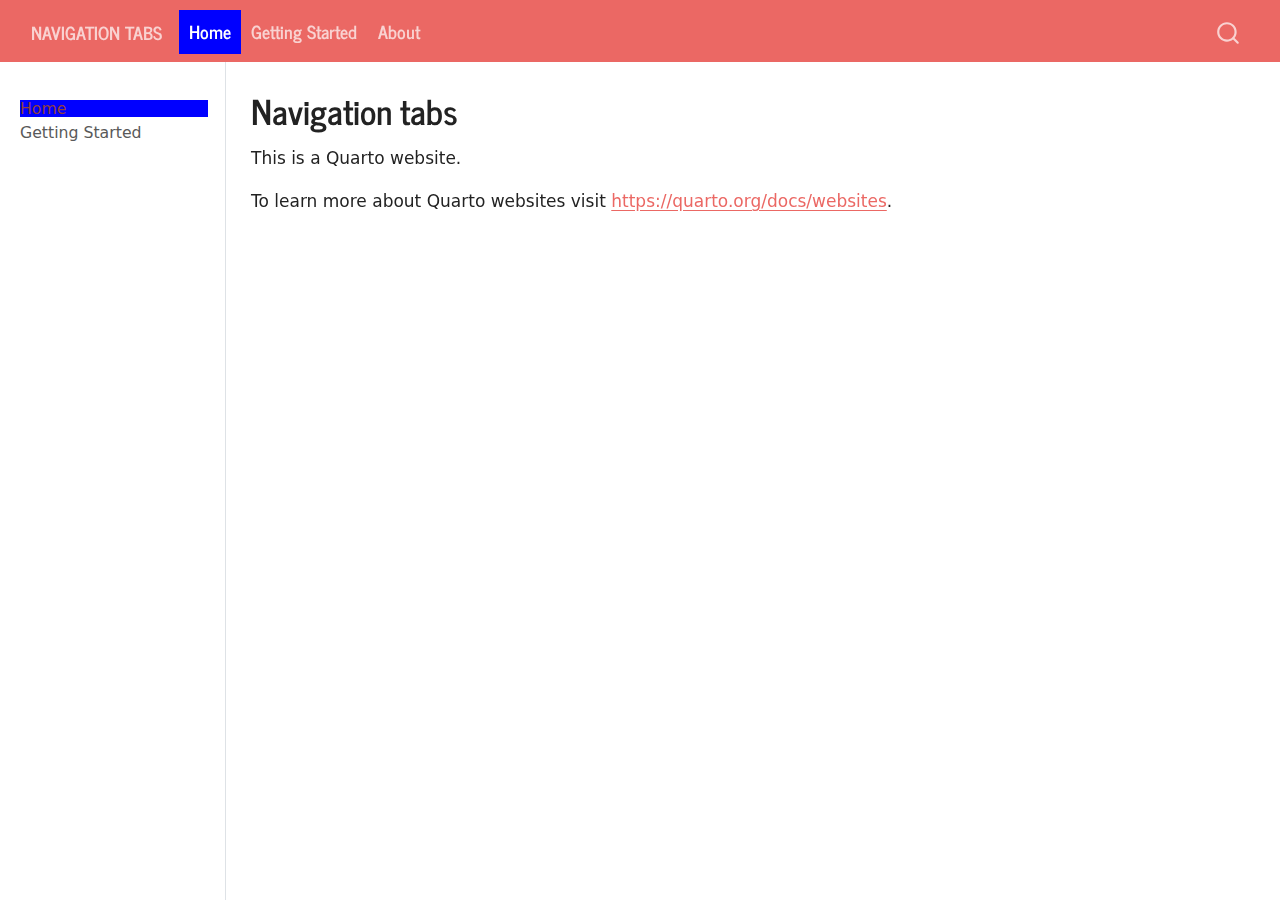
<file: index.html>
<!DOCTYPE html>
<html xmlns="http://www.w3.org/1999/xhtml" lang="en" xml:lang="en"><head>

<meta charset="utf-8">
<meta name="generator" content="quarto-1.5.55">

<meta name="viewport" content="width=device-width, initial-scale=1.0, user-scalable=yes">


<title>Navigation tabs</title>
<style>
code{white-space: pre-wrap;}
span.smallcaps{font-variant: small-caps;}
div.columns{display: flex; gap: min(4vw, 1.5em);}
div.column{flex: auto; overflow-x: auto;}
div.hanging-indent{margin-left: 1.5em; text-indent: -1.5em;}
ul.task-list{list-style: none;}
ul.task-list li input[type="checkbox"] {
  width: 0.8em;
  margin: 0 0.8em 0.2em -1em; /* quarto-specific, see https://github.com/quarto-dev/quarto-cli/issues/4556 */ 
  vertical-align: middle;
}
</style>


<script src="site_libs/quarto-nav/quarto-nav.js"></script>
<script src="site_libs/quarto-nav/headroom.min.js"></script>
<script src="site_libs/clipboard/clipboard.min.js"></script>
<script src="site_libs/quarto-search/autocomplete.umd.js"></script>
<script src="site_libs/quarto-search/fuse.min.js"></script>
<script src="site_libs/quarto-search/quarto-search.js"></script>
<meta name="quarto:offset" content="./">
<script src="site_libs/quarto-html/quarto.js"></script>
<script src="site_libs/quarto-html/popper.min.js"></script>
<script src="site_libs/quarto-html/tippy.umd.min.js"></script>
<script src="site_libs/quarto-html/anchor.min.js"></script>
<link href="site_libs/quarto-html/tippy.css" rel="stylesheet">
<link href="site_libs/quarto-html/quarto-syntax-highlighting.css" rel="stylesheet" id="quarto-text-highlighting-styles">
<script src="site_libs/bootstrap/bootstrap.min.js"></script>
<link href="site_libs/bootstrap/bootstrap-icons.css" rel="stylesheet">
<link href="site_libs/bootstrap/bootstrap.min.css" rel="stylesheet" id="quarto-bootstrap" data-mode="light">
<script id="quarto-search-options" type="application/json">{
  "location": "navbar",
  "copy-button": false,
  "collapse-after": 3,
  "panel-placement": "end",
  "type": "overlay",
  "limit": 50,
  "keyboard-shortcut": [
    "f",
    "/",
    "s"
  ],
  "show-item-context": false,
  "language": {
    "search-no-results-text": "No results",
    "search-matching-documents-text": "matching documents",
    "search-copy-link-title": "Copy link to search",
    "search-hide-matches-text": "Hide additional matches",
    "search-more-match-text": "more match in this document",
    "search-more-matches-text": "more matches in this document",
    "search-clear-button-title": "Clear",
    "search-text-placeholder": "",
    "search-detached-cancel-button-title": "Cancel",
    "search-submit-button-title": "Submit",
    "search-label": "Search"
  }
}</script>


<link rel="stylesheet" href="styles.css">
</head>

<body class="nav-sidebar docked nav-fixed">

<div id="quarto-search-results"></div>
  <header id="quarto-header" class="headroom fixed-top">
    <nav class="navbar navbar-expand-lg " data-bs-theme="dark">
      <div class="navbar-container container-fluid">
      <div class="navbar-brand-container mx-auto">
    <a class="navbar-brand" href="./index.html">
    <span class="navbar-title">Navigation tabs</span>
    </a>
  </div>
            <div id="quarto-search" class="" title="Search"></div>
          <button class="navbar-toggler" type="button" data-bs-toggle="collapse" data-bs-target="#navbarCollapse" aria-controls="navbarCollapse" role="menu" aria-expanded="false" aria-label="Toggle navigation" onclick="if (window.quartoToggleHeadroom) { window.quartoToggleHeadroom(); }">
  <span class="navbar-toggler-icon"></span>
</button>
          <div class="collapse navbar-collapse" id="navbarCollapse">
            <ul class="navbar-nav navbar-nav-scroll me-auto">
  <li class="nav-item">
    <a class="nav-link active" href="./index.html" aria-current="page"> 
<span class="menu-text">Home</span></a>
  </li>  
  <li class="nav-item">
    <a class="nav-link" href="./getting_started.html"> 
<span class="menu-text">Getting Started</span></a>
  </li>  
  <li class="nav-item">
    <a class="nav-link" href="./about.html"> 
<span class="menu-text">About</span></a>
  </li>  
</ul>
          </div> <!-- /navcollapse -->
            <div class="quarto-navbar-tools">
</div>
      </div> <!-- /container-fluid -->
    </nav>
  <nav class="quarto-secondary-nav">
    <div class="container-fluid d-flex">
      <button type="button" class="quarto-btn-toggle btn" data-bs-toggle="collapse" role="button" data-bs-target=".quarto-sidebar-collapse-item" aria-controls="quarto-sidebar" aria-expanded="false" aria-label="Toggle sidebar navigation" onclick="if (window.quartoToggleHeadroom) { window.quartoToggleHeadroom(); }">
        <i class="bi bi-layout-text-sidebar-reverse"></i>
      </button>
        <nav class="quarto-page-breadcrumbs" aria-label="breadcrumb"><ol class="breadcrumb"><li class="breadcrumb-item"><a href="./index.html">Home</a></li></ol></nav>
        <a class="flex-grow-1" role="navigation" data-bs-toggle="collapse" data-bs-target=".quarto-sidebar-collapse-item" aria-controls="quarto-sidebar" aria-expanded="false" aria-label="Toggle sidebar navigation" onclick="if (window.quartoToggleHeadroom) { window.quartoToggleHeadroom(); }">      
        </a>
    </div>
  </nav>
</header>
<!-- content -->
<div id="quarto-content" class="quarto-container page-columns page-rows-contents page-layout-article page-navbar">
<!-- sidebar -->
  <nav id="quarto-sidebar" class="sidebar collapse collapse-horizontal quarto-sidebar-collapse-item sidebar-navigation docked overflow-auto">
    <div class="sidebar-menu-container"> 
    <ul class="list-unstyled mt-1">
        <li class="sidebar-item">
  <div class="sidebar-item-container"> 
  <a href="./index.html" class="sidebar-item-text sidebar-link active">
 <span class="menu-text">Home</span></a>
  </div>
</li>
        <li class="sidebar-item">
  <div class="sidebar-item-container"> 
  <a href="./getting_started.html" class="sidebar-item-text sidebar-link">
 <span class="menu-text">Getting Started</span></a>
  </div>
</li>
    </ul>
    </div>
</nav>
<div id="quarto-sidebar-glass" class="quarto-sidebar-collapse-item" data-bs-toggle="collapse" data-bs-target=".quarto-sidebar-collapse-item"></div>
<!-- margin-sidebar -->
    <div id="quarto-margin-sidebar" class="sidebar margin-sidebar zindex-bottom">
        
    </div>
<!-- main -->
<main class="content" id="quarto-document-content">

<header id="title-block-header" class="quarto-title-block default">
<div class="quarto-title">
<h1 class="title">Navigation tabs</h1>
</div>



<div class="quarto-title-meta">

    
  
    
  </div>
  


</header>


<p>This is a Quarto website.</p>
<p>To learn more about Quarto websites visit <a href="https://quarto.org/docs/websites" class="uri">https://quarto.org/docs/websites</a>.</p>



</main> <!-- /main -->
<script id="quarto-html-after-body" type="application/javascript">
window.document.addEventListener("DOMContentLoaded", function (event) {
  const toggleBodyColorMode = (bsSheetEl) => {
    const mode = bsSheetEl.getAttribute("data-mode");
    const bodyEl = window.document.querySelector("body");
    if (mode === "dark") {
      bodyEl.classList.add("quarto-dark");
      bodyEl.classList.remove("quarto-light");
    } else {
      bodyEl.classList.add("quarto-light");
      bodyEl.classList.remove("quarto-dark");
    }
  }
  const toggleBodyColorPrimary = () => {
    const bsSheetEl = window.document.querySelector("link#quarto-bootstrap");
    if (bsSheetEl) {
      toggleBodyColorMode(bsSheetEl);
    }
  }
  toggleBodyColorPrimary();  
  const icon = "";
  const anchorJS = new window.AnchorJS();
  anchorJS.options = {
    placement: 'right',
    icon: icon
  };
  anchorJS.add('.anchored');
  const isCodeAnnotation = (el) => {
    for (const clz of el.classList) {
      if (clz.startsWith('code-annotation-')) {                     
        return true;
      }
    }
    return false;
  }
  const onCopySuccess = function(e) {
    // button target
    const button = e.trigger;
    // don't keep focus
    button.blur();
    // flash "checked"
    button.classList.add('code-copy-button-checked');
    var currentTitle = button.getAttribute("title");
    button.setAttribute("title", "Copied!");
    let tooltip;
    if (window.bootstrap) {
      button.setAttribute("data-bs-toggle", "tooltip");
      button.setAttribute("data-bs-placement", "left");
      button.setAttribute("data-bs-title", "Copied!");
      tooltip = new bootstrap.Tooltip(button, 
        { trigger: "manual", 
          customClass: "code-copy-button-tooltip",
          offset: [0, -8]});
      tooltip.show();    
    }
    setTimeout(function() {
      if (tooltip) {
        tooltip.hide();
        button.removeAttribute("data-bs-title");
        button.removeAttribute("data-bs-toggle");
        button.removeAttribute("data-bs-placement");
      }
      button.setAttribute("title", currentTitle);
      button.classList.remove('code-copy-button-checked');
    }, 1000);
    // clear code selection
    e.clearSelection();
  }
  const getTextToCopy = function(trigger) {
      const codeEl = trigger.previousElementSibling.cloneNode(true);
      for (const childEl of codeEl.children) {
        if (isCodeAnnotation(childEl)) {
          childEl.remove();
        }
      }
      return codeEl.innerText;
  }
  const clipboard = new window.ClipboardJS('.code-copy-button:not([data-in-quarto-modal])', {
    text: getTextToCopy
  });
  clipboard.on('success', onCopySuccess);
  if (window.document.getElementById('quarto-embedded-source-code-modal')) {
    // For code content inside modals, clipBoardJS needs to be initialized with a container option
    // TODO: Check when it could be a function (https://github.com/zenorocha/clipboard.js/issues/860)
    const clipboardModal = new window.ClipboardJS('.code-copy-button[data-in-quarto-modal]', {
      text: getTextToCopy,
      container: window.document.getElementById('quarto-embedded-source-code-modal')
    });
    clipboardModal.on('success', onCopySuccess);
  }
    var localhostRegex = new RegExp(/^(?:http|https):\/\/localhost\:?[0-9]*\//);
    var mailtoRegex = new RegExp(/^mailto:/);
      var filterRegex = new RegExp('/' + window.location.host + '/');
    var isInternal = (href) => {
        return filterRegex.test(href) || localhostRegex.test(href) || mailtoRegex.test(href);
    }
    // Inspect non-navigation links and adorn them if external
 	var links = window.document.querySelectorAll('a[href]:not(.nav-link):not(.navbar-brand):not(.toc-action):not(.sidebar-link):not(.sidebar-item-toggle):not(.pagination-link):not(.no-external):not([aria-hidden]):not(.dropdown-item):not(.quarto-navigation-tool):not(.about-link)');
    for (var i=0; i<links.length; i++) {
      const link = links[i];
      if (!isInternal(link.href)) {
        // undo the damage that might have been done by quarto-nav.js in the case of
        // links that we want to consider external
        if (link.dataset.originalHref !== undefined) {
          link.href = link.dataset.originalHref;
        }
      }
    }
  function tippyHover(el, contentFn, onTriggerFn, onUntriggerFn) {
    const config = {
      allowHTML: true,
      maxWidth: 500,
      delay: 100,
      arrow: false,
      appendTo: function(el) {
          return el.parentElement;
      },
      interactive: true,
      interactiveBorder: 10,
      theme: 'quarto',
      placement: 'bottom-start',
    };
    if (contentFn) {
      config.content = contentFn;
    }
    if (onTriggerFn) {
      config.onTrigger = onTriggerFn;
    }
    if (onUntriggerFn) {
      config.onUntrigger = onUntriggerFn;
    }
    window.tippy(el, config); 
  }
  const noterefs = window.document.querySelectorAll('a[role="doc-noteref"]');
  for (var i=0; i<noterefs.length; i++) {
    const ref = noterefs[i];
    tippyHover(ref, function() {
      // use id or data attribute instead here
      let href = ref.getAttribute('data-footnote-href') || ref.getAttribute('href');
      try { href = new URL(href).hash; } catch {}
      const id = href.replace(/^#\/?/, "");
      const note = window.document.getElementById(id);
      if (note) {
        return note.innerHTML;
      } else {
        return "";
      }
    });
  }
  const xrefs = window.document.querySelectorAll('a.quarto-xref');
  const processXRef = (id, note) => {
    // Strip column container classes
    const stripColumnClz = (el) => {
      el.classList.remove("page-full", "page-columns");
      if (el.children) {
        for (const child of el.children) {
          stripColumnClz(child);
        }
      }
    }
    stripColumnClz(note)
    if (id === null || id.startsWith('sec-')) {
      // Special case sections, only their first couple elements
      const container = document.createElement("div");
      if (note.children && note.children.length > 2) {
        container.appendChild(note.children[0].cloneNode(true));
        for (let i = 1; i < note.children.length; i++) {
          const child = note.children[i];
          if (child.tagName === "P" && child.innerText === "") {
            continue;
          } else {
            container.appendChild(child.cloneNode(true));
            break;
          }
        }
        if (window.Quarto?.typesetMath) {
          window.Quarto.typesetMath(container);
        }
        return container.innerHTML
      } else {
        if (window.Quarto?.typesetMath) {
          window.Quarto.typesetMath(note);
        }
        return note.innerHTML;
      }
    } else {
      // Remove any anchor links if they are present
      const anchorLink = note.querySelector('a.anchorjs-link');
      if (anchorLink) {
        anchorLink.remove();
      }
      if (window.Quarto?.typesetMath) {
        window.Quarto.typesetMath(note);
      }
      // TODO in 1.5, we should make sure this works without a callout special case
      if (note.classList.contains("callout")) {
        return note.outerHTML;
      } else {
        return note.innerHTML;
      }
    }
  }
  for (var i=0; i<xrefs.length; i++) {
    const xref = xrefs[i];
    tippyHover(xref, undefined, function(instance) {
      instance.disable();
      let url = xref.getAttribute('href');
      let hash = undefined; 
      if (url.startsWith('#')) {
        hash = url;
      } else {
        try { hash = new URL(url).hash; } catch {}
      }
      if (hash) {
        const id = hash.replace(/^#\/?/, "");
        const note = window.document.getElementById(id);
        if (note !== null) {
          try {
            const html = processXRef(id, note.cloneNode(true));
            instance.setContent(html);
          } finally {
            instance.enable();
            instance.show();
          }
        } else {
          // See if we can fetch this
          fetch(url.split('#')[0])
          .then(res => res.text())
          .then(html => {
            const parser = new DOMParser();
            const htmlDoc = parser.parseFromString(html, "text/html");
            const note = htmlDoc.getElementById(id);
            if (note !== null) {
              const html = processXRef(id, note);
              instance.setContent(html);
            } 
          }).finally(() => {
            instance.enable();
            instance.show();
          });
        }
      } else {
        // See if we can fetch a full url (with no hash to target)
        // This is a special case and we should probably do some content thinning / targeting
        fetch(url)
        .then(res => res.text())
        .then(html => {
          const parser = new DOMParser();
          const htmlDoc = parser.parseFromString(html, "text/html");
          const note = htmlDoc.querySelector('main.content');
          if (note !== null) {
            // This should only happen for chapter cross references
            // (since there is no id in the URL)
            // remove the first header
            if (note.children.length > 0 && note.children[0].tagName === "HEADER") {
              note.children[0].remove();
            }
            const html = processXRef(null, note);
            instance.setContent(html);
          } 
        }).finally(() => {
          instance.enable();
          instance.show();
        });
      }
    }, function(instance) {
    });
  }
      let selectedAnnoteEl;
      const selectorForAnnotation = ( cell, annotation) => {
        let cellAttr = 'data-code-cell="' + cell + '"';
        let lineAttr = 'data-code-annotation="' +  annotation + '"';
        const selector = 'span[' + cellAttr + '][' + lineAttr + ']';
        return selector;
      }
      const selectCodeLines = (annoteEl) => {
        const doc = window.document;
        const targetCell = annoteEl.getAttribute("data-target-cell");
        const targetAnnotation = annoteEl.getAttribute("data-target-annotation");
        const annoteSpan = window.document.querySelector(selectorForAnnotation(targetCell, targetAnnotation));
        const lines = annoteSpan.getAttribute("data-code-lines").split(",");
        const lineIds = lines.map((line) => {
          return targetCell + "-" + line;
        })
        let top = null;
        let height = null;
        let parent = null;
        if (lineIds.length > 0) {
            //compute the position of the single el (top and bottom and make a div)
            const el = window.document.getElementById(lineIds[0]);
            top = el.offsetTop;
            height = el.offsetHeight;
            parent = el.parentElement.parentElement;
          if (lineIds.length > 1) {
            const lastEl = window.document.getElementById(lineIds[lineIds.length - 1]);
            const bottom = lastEl.offsetTop + lastEl.offsetHeight;
            height = bottom - top;
          }
          if (top !== null && height !== null && parent !== null) {
            // cook up a div (if necessary) and position it 
            let div = window.document.getElementById("code-annotation-line-highlight");
            if (div === null) {
              div = window.document.createElement("div");
              div.setAttribute("id", "code-annotation-line-highlight");
              div.style.position = 'absolute';
              parent.appendChild(div);
            }
            div.style.top = top - 2 + "px";
            div.style.height = height + 4 + "px";
            div.style.left = 0;
            let gutterDiv = window.document.getElementById("code-annotation-line-highlight-gutter");
            if (gutterDiv === null) {
              gutterDiv = window.document.createElement("div");
              gutterDiv.setAttribute("id", "code-annotation-line-highlight-gutter");
              gutterDiv.style.position = 'absolute';
              const codeCell = window.document.getElementById(targetCell);
              const gutter = codeCell.querySelector('.code-annotation-gutter');
              gutter.appendChild(gutterDiv);
            }
            gutterDiv.style.top = top - 2 + "px";
            gutterDiv.style.height = height + 4 + "px";
          }
          selectedAnnoteEl = annoteEl;
        }
      };
      const unselectCodeLines = () => {
        const elementsIds = ["code-annotation-line-highlight", "code-annotation-line-highlight-gutter"];
        elementsIds.forEach((elId) => {
          const div = window.document.getElementById(elId);
          if (div) {
            div.remove();
          }
        });
        selectedAnnoteEl = undefined;
      };
        // Handle positioning of the toggle
    window.addEventListener(
      "resize",
      throttle(() => {
        elRect = undefined;
        if (selectedAnnoteEl) {
          selectCodeLines(selectedAnnoteEl);
        }
      }, 10)
    );
    function throttle(fn, ms) {
    let throttle = false;
    let timer;
      return (...args) => {
        if(!throttle) { // first call gets through
            fn.apply(this, args);
            throttle = true;
        } else { // all the others get throttled
            if(timer) clearTimeout(timer); // cancel #2
            timer = setTimeout(() => {
              fn.apply(this, args);
              timer = throttle = false;
            }, ms);
        }
      };
    }
      // Attach click handler to the DT
      const annoteDls = window.document.querySelectorAll('dt[data-target-cell]');
      for (const annoteDlNode of annoteDls) {
        annoteDlNode.addEventListener('click', (event) => {
          const clickedEl = event.target;
          if (clickedEl !== selectedAnnoteEl) {
            unselectCodeLines();
            const activeEl = window.document.querySelector('dt[data-target-cell].code-annotation-active');
            if (activeEl) {
              activeEl.classList.remove('code-annotation-active');
            }
            selectCodeLines(clickedEl);
            clickedEl.classList.add('code-annotation-active');
          } else {
            // Unselect the line
            unselectCodeLines();
            clickedEl.classList.remove('code-annotation-active');
          }
        });
      }
  const findCites = (el) => {
    const parentEl = el.parentElement;
    if (parentEl) {
      const cites = parentEl.dataset.cites;
      if (cites) {
        return {
          el,
          cites: cites.split(' ')
        };
      } else {
        return findCites(el.parentElement)
      }
    } else {
      return undefined;
    }
  };
  var bibliorefs = window.document.querySelectorAll('a[role="doc-biblioref"]');
  for (var i=0; i<bibliorefs.length; i++) {
    const ref = bibliorefs[i];
    const citeInfo = findCites(ref);
    if (citeInfo) {
      tippyHover(citeInfo.el, function() {
        var popup = window.document.createElement('div');
        citeInfo.cites.forEach(function(cite) {
          var citeDiv = window.document.createElement('div');
          citeDiv.classList.add('hanging-indent');
          citeDiv.classList.add('csl-entry');
          var biblioDiv = window.document.getElementById('ref-' + cite);
          if (biblioDiv) {
            citeDiv.innerHTML = biblioDiv.innerHTML;
          }
          popup.appendChild(citeDiv);
        });
        return popup.innerHTML;
      });
    }
  }
});
</script>
</div> <!-- /content -->




</body></html>
</file>
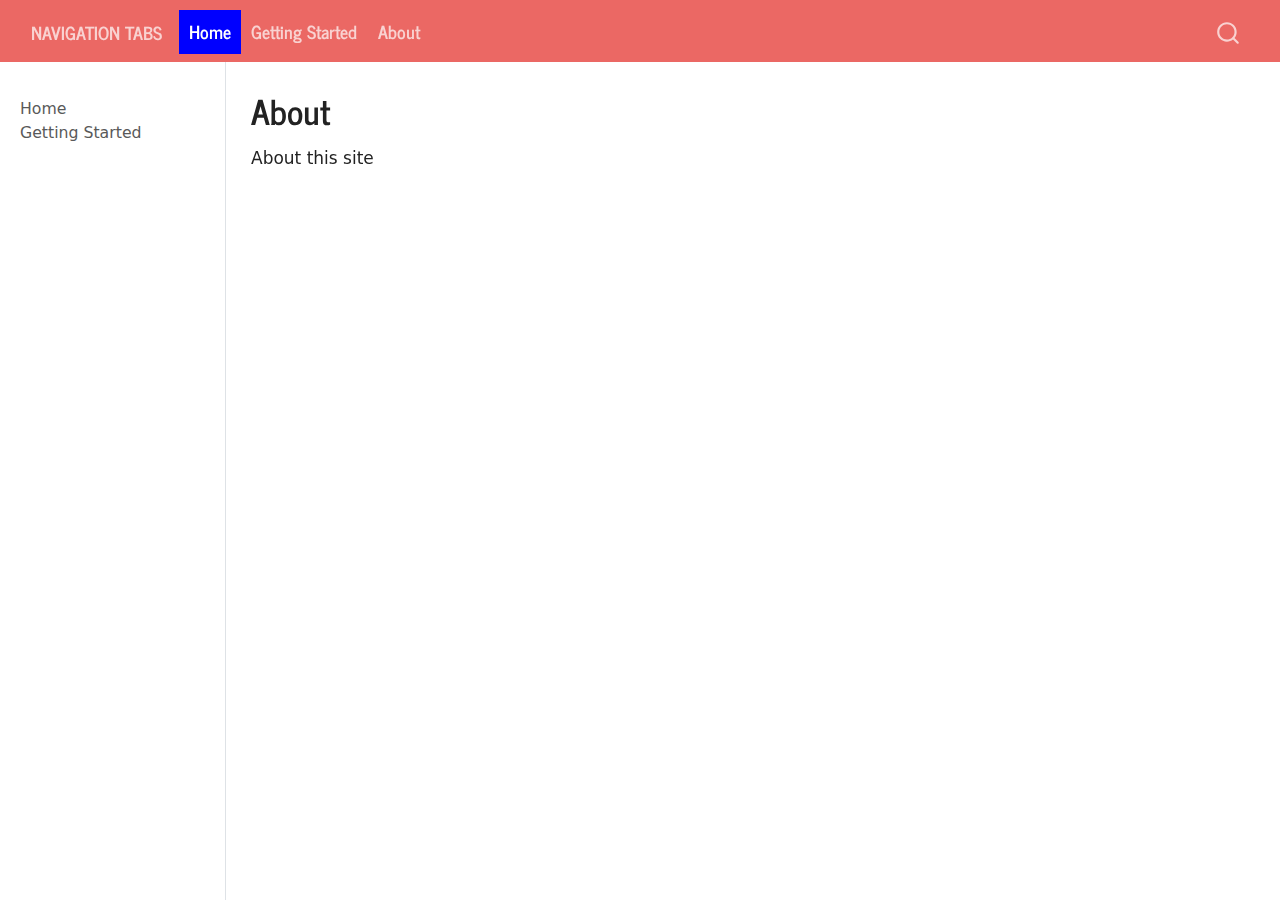
<file: about.html>
<!DOCTYPE html>
<html xmlns="http://www.w3.org/1999/xhtml" lang="en" xml:lang="en"><head>

<meta charset="utf-8">
<meta name="generator" content="quarto-1.5.55">

<meta name="viewport" content="width=device-width, initial-scale=1.0, user-scalable=yes">


<title>About – Navigation tabs</title>
<style>
code{white-space: pre-wrap;}
span.smallcaps{font-variant: small-caps;}
div.columns{display: flex; gap: min(4vw, 1.5em);}
div.column{flex: auto; overflow-x: auto;}
div.hanging-indent{margin-left: 1.5em; text-indent: -1.5em;}
ul.task-list{list-style: none;}
ul.task-list li input[type="checkbox"] {
  width: 0.8em;
  margin: 0 0.8em 0.2em -1em; /* quarto-specific, see https://github.com/quarto-dev/quarto-cli/issues/4556 */ 
  vertical-align: middle;
}
</style>


<script src="site_libs/quarto-nav/quarto-nav.js"></script>
<script src="site_libs/quarto-nav/headroom.min.js"></script>
<script src="site_libs/clipboard/clipboard.min.js"></script>
<script src="site_libs/quarto-search/autocomplete.umd.js"></script>
<script src="site_libs/quarto-search/fuse.min.js"></script>
<script src="site_libs/quarto-search/quarto-search.js"></script>
<meta name="quarto:offset" content="./">
<script src="site_libs/quarto-html/quarto.js"></script>
<script src="site_libs/quarto-html/popper.min.js"></script>
<script src="site_libs/quarto-html/tippy.umd.min.js"></script>
<script src="site_libs/quarto-html/anchor.min.js"></script>
<link href="site_libs/quarto-html/tippy.css" rel="stylesheet">
<link href="site_libs/quarto-html/quarto-syntax-highlighting.css" rel="stylesheet" id="quarto-text-highlighting-styles">
<script src="site_libs/bootstrap/bootstrap.min.js"></script>
<link href="site_libs/bootstrap/bootstrap-icons.css" rel="stylesheet">
<link href="site_libs/bootstrap/bootstrap.min.css" rel="stylesheet" id="quarto-bootstrap" data-mode="light">
<script id="quarto-search-options" type="application/json">{
  "location": "navbar",
  "copy-button": false,
  "collapse-after": 3,
  "panel-placement": "end",
  "type": "overlay",
  "limit": 50,
  "keyboard-shortcut": [
    "f",
    "/",
    "s"
  ],
  "show-item-context": false,
  "language": {
    "search-no-results-text": "No results",
    "search-matching-documents-text": "matching documents",
    "search-copy-link-title": "Copy link to search",
    "search-hide-matches-text": "Hide additional matches",
    "search-more-match-text": "more match in this document",
    "search-more-matches-text": "more matches in this document",
    "search-clear-button-title": "Clear",
    "search-text-placeholder": "",
    "search-detached-cancel-button-title": "Cancel",
    "search-submit-button-title": "Submit",
    "search-label": "Search"
  }
}</script>


<link rel="stylesheet" href="styles.css">
</head>

<body class="nav-sidebar docked nav-fixed">

<div id="quarto-search-results"></div>
  <header id="quarto-header" class="headroom fixed-top">
    <nav class="navbar navbar-expand-lg " data-bs-theme="dark">
      <div class="navbar-container container-fluid">
      <div class="navbar-brand-container mx-auto">
    <a class="navbar-brand" href="./index.html">
    <span class="navbar-title">Navigation tabs</span>
    </a>
  </div>
            <div id="quarto-search" class="" title="Search"></div>
          <button class="navbar-toggler" type="button" data-bs-toggle="collapse" data-bs-target="#navbarCollapse" aria-controls="navbarCollapse" role="menu" aria-expanded="false" aria-label="Toggle navigation" onclick="if (window.quartoToggleHeadroom) { window.quartoToggleHeadroom(); }">
  <span class="navbar-toggler-icon"></span>
</button>
          <div class="collapse navbar-collapse" id="navbarCollapse">
            <ul class="navbar-nav navbar-nav-scroll me-auto">
  <li class="nav-item">
    <a class="nav-link active" href="./index.html" aria-current="page"> 
<span class="menu-text">Home</span></a>
  </li>  
  <li class="nav-item">
    <a class="nav-link" href="./getting_started.html"> 
<span class="menu-text">Getting Started</span></a>
  </li>  
  <li class="nav-item">
    <a class="nav-link" href="./about.html"> 
<span class="menu-text">About</span></a>
  </li>  
</ul>
          </div> <!-- /navcollapse -->
            <div class="quarto-navbar-tools">
</div>
      </div> <!-- /container-fluid -->
    </nav>
  <nav class="quarto-secondary-nav">
    <div class="container-fluid d-flex">
      <button type="button" class="quarto-btn-toggle btn" data-bs-toggle="collapse" role="button" data-bs-target=".quarto-sidebar-collapse-item" aria-controls="quarto-sidebar" aria-expanded="false" aria-label="Toggle sidebar navigation" onclick="if (window.quartoToggleHeadroom) { window.quartoToggleHeadroom(); }">
        <i class="bi bi-layout-text-sidebar-reverse"></i>
      </button>
        <nav class="quarto-page-breadcrumbs" aria-label="breadcrumb"><ol class="breadcrumb"><li class="breadcrumb-item">About</li></ol></nav>
        <a class="flex-grow-1" role="navigation" data-bs-toggle="collapse" data-bs-target=".quarto-sidebar-collapse-item" aria-controls="quarto-sidebar" aria-expanded="false" aria-label="Toggle sidebar navigation" onclick="if (window.quartoToggleHeadroom) { window.quartoToggleHeadroom(); }">      
        </a>
    </div>
  </nav>
</header>
<!-- content -->
<div id="quarto-content" class="quarto-container page-columns page-rows-contents page-layout-article page-navbar">
<!-- sidebar -->
  <nav id="quarto-sidebar" class="sidebar collapse collapse-horizontal quarto-sidebar-collapse-item sidebar-navigation docked overflow-auto">
    <div class="sidebar-menu-container"> 
    <ul class="list-unstyled mt-1">
        <li class="sidebar-item">
  <div class="sidebar-item-container"> 
  <a href="./index.html" class="sidebar-item-text sidebar-link">
 <span class="menu-text">Home</span></a>
  </div>
</li>
        <li class="sidebar-item">
  <div class="sidebar-item-container"> 
  <a href="./getting_started.html" class="sidebar-item-text sidebar-link">
 <span class="menu-text">Getting Started</span></a>
  </div>
</li>
    </ul>
    </div>
</nav>
<div id="quarto-sidebar-glass" class="quarto-sidebar-collapse-item" data-bs-toggle="collapse" data-bs-target=".quarto-sidebar-collapse-item"></div>
<!-- margin-sidebar -->
    <div id="quarto-margin-sidebar" class="sidebar margin-sidebar zindex-bottom">
        
    </div>
<!-- main -->
<main class="content" id="quarto-document-content">

<header id="title-block-header" class="quarto-title-block default">
<div class="quarto-title">
<h1 class="title">About</h1>
</div>



<div class="quarto-title-meta">

    
  
    
  </div>
  


</header>


<p>About this site</p>



</main> <!-- /main -->
<script id="quarto-html-after-body" type="application/javascript">
window.document.addEventListener("DOMContentLoaded", function (event) {
  const toggleBodyColorMode = (bsSheetEl) => {
    const mode = bsSheetEl.getAttribute("data-mode");
    const bodyEl = window.document.querySelector("body");
    if (mode === "dark") {
      bodyEl.classList.add("quarto-dark");
      bodyEl.classList.remove("quarto-light");
    } else {
      bodyEl.classList.add("quarto-light");
      bodyEl.classList.remove("quarto-dark");
    }
  }
  const toggleBodyColorPrimary = () => {
    const bsSheetEl = window.document.querySelector("link#quarto-bootstrap");
    if (bsSheetEl) {
      toggleBodyColorMode(bsSheetEl);
    }
  }
  toggleBodyColorPrimary();  
  const icon = "";
  const anchorJS = new window.AnchorJS();
  anchorJS.options = {
    placement: 'right',
    icon: icon
  };
  anchorJS.add('.anchored');
  const isCodeAnnotation = (el) => {
    for (const clz of el.classList) {
      if (clz.startsWith('code-annotation-')) {                     
        return true;
      }
    }
    return false;
  }
  const onCopySuccess = function(e) {
    // button target
    const button = e.trigger;
    // don't keep focus
    button.blur();
    // flash "checked"
    button.classList.add('code-copy-button-checked');
    var currentTitle = button.getAttribute("title");
    button.setAttribute("title", "Copied!");
    let tooltip;
    if (window.bootstrap) {
      button.setAttribute("data-bs-toggle", "tooltip");
      button.setAttribute("data-bs-placement", "left");
      button.setAttribute("data-bs-title", "Copied!");
      tooltip = new bootstrap.Tooltip(button, 
        { trigger: "manual", 
          customClass: "code-copy-button-tooltip",
          offset: [0, -8]});
      tooltip.show();    
    }
    setTimeout(function() {
      if (tooltip) {
        tooltip.hide();
        button.removeAttribute("data-bs-title");
        button.removeAttribute("data-bs-toggle");
        button.removeAttribute("data-bs-placement");
      }
      button.setAttribute("title", currentTitle);
      button.classList.remove('code-copy-button-checked');
    }, 1000);
    // clear code selection
    e.clearSelection();
  }
  const getTextToCopy = function(trigger) {
      const codeEl = trigger.previousElementSibling.cloneNode(true);
      for (const childEl of codeEl.children) {
        if (isCodeAnnotation(childEl)) {
          childEl.remove();
        }
      }
      return codeEl.innerText;
  }
  const clipboard = new window.ClipboardJS('.code-copy-button:not([data-in-quarto-modal])', {
    text: getTextToCopy
  });
  clipboard.on('success', onCopySuccess);
  if (window.document.getElementById('quarto-embedded-source-code-modal')) {
    // For code content inside modals, clipBoardJS needs to be initialized with a container option
    // TODO: Check when it could be a function (https://github.com/zenorocha/clipboard.js/issues/860)
    const clipboardModal = new window.ClipboardJS('.code-copy-button[data-in-quarto-modal]', {
      text: getTextToCopy,
      container: window.document.getElementById('quarto-embedded-source-code-modal')
    });
    clipboardModal.on('success', onCopySuccess);
  }
    var localhostRegex = new RegExp(/^(?:http|https):\/\/localhost\:?[0-9]*\//);
    var mailtoRegex = new RegExp(/^mailto:/);
      var filterRegex = new RegExp('/' + window.location.host + '/');
    var isInternal = (href) => {
        return filterRegex.test(href) || localhostRegex.test(href) || mailtoRegex.test(href);
    }
    // Inspect non-navigation links and adorn them if external
 	var links = window.document.querySelectorAll('a[href]:not(.nav-link):not(.navbar-brand):not(.toc-action):not(.sidebar-link):not(.sidebar-item-toggle):not(.pagination-link):not(.no-external):not([aria-hidden]):not(.dropdown-item):not(.quarto-navigation-tool):not(.about-link)');
    for (var i=0; i<links.length; i++) {
      const link = links[i];
      if (!isInternal(link.href)) {
        // undo the damage that might have been done by quarto-nav.js in the case of
        // links that we want to consider external
        if (link.dataset.originalHref !== undefined) {
          link.href = link.dataset.originalHref;
        }
      }
    }
  function tippyHover(el, contentFn, onTriggerFn, onUntriggerFn) {
    const config = {
      allowHTML: true,
      maxWidth: 500,
      delay: 100,
      arrow: false,
      appendTo: function(el) {
          return el.parentElement;
      },
      interactive: true,
      interactiveBorder: 10,
      theme: 'quarto',
      placement: 'bottom-start',
    };
    if (contentFn) {
      config.content = contentFn;
    }
    if (onTriggerFn) {
      config.onTrigger = onTriggerFn;
    }
    if (onUntriggerFn) {
      config.onUntrigger = onUntriggerFn;
    }
    window.tippy(el, config); 
  }
  const noterefs = window.document.querySelectorAll('a[role="doc-noteref"]');
  for (var i=0; i<noterefs.length; i++) {
    const ref = noterefs[i];
    tippyHover(ref, function() {
      // use id or data attribute instead here
      let href = ref.getAttribute('data-footnote-href') || ref.getAttribute('href');
      try { href = new URL(href).hash; } catch {}
      const id = href.replace(/^#\/?/, "");
      const note = window.document.getElementById(id);
      if (note) {
        return note.innerHTML;
      } else {
        return "";
      }
    });
  }
  const xrefs = window.document.querySelectorAll('a.quarto-xref');
  const processXRef = (id, note) => {
    // Strip column container classes
    const stripColumnClz = (el) => {
      el.classList.remove("page-full", "page-columns");
      if (el.children) {
        for (const child of el.children) {
          stripColumnClz(child);
        }
      }
    }
    stripColumnClz(note)
    if (id === null || id.startsWith('sec-')) {
      // Special case sections, only their first couple elements
      const container = document.createElement("div");
      if (note.children && note.children.length > 2) {
        container.appendChild(note.children[0].cloneNode(true));
        for (let i = 1; i < note.children.length; i++) {
          const child = note.children[i];
          if (child.tagName === "P" && child.innerText === "") {
            continue;
          } else {
            container.appendChild(child.cloneNode(true));
            break;
          }
        }
        if (window.Quarto?.typesetMath) {
          window.Quarto.typesetMath(container);
        }
        return container.innerHTML
      } else {
        if (window.Quarto?.typesetMath) {
          window.Quarto.typesetMath(note);
        }
        return note.innerHTML;
      }
    } else {
      // Remove any anchor links if they are present
      const anchorLink = note.querySelector('a.anchorjs-link');
      if (anchorLink) {
        anchorLink.remove();
      }
      if (window.Quarto?.typesetMath) {
        window.Quarto.typesetMath(note);
      }
      // TODO in 1.5, we should make sure this works without a callout special case
      if (note.classList.contains("callout")) {
        return note.outerHTML;
      } else {
        return note.innerHTML;
      }
    }
  }
  for (var i=0; i<xrefs.length; i++) {
    const xref = xrefs[i];
    tippyHover(xref, undefined, function(instance) {
      instance.disable();
      let url = xref.getAttribute('href');
      let hash = undefined; 
      if (url.startsWith('#')) {
        hash = url;
      } else {
        try { hash = new URL(url).hash; } catch {}
      }
      if (hash) {
        const id = hash.replace(/^#\/?/, "");
        const note = window.document.getElementById(id);
        if (note !== null) {
          try {
            const html = processXRef(id, note.cloneNode(true));
            instance.setContent(html);
          } finally {
            instance.enable();
            instance.show();
          }
        } else {
          // See if we can fetch this
          fetch(url.split('#')[0])
          .then(res => res.text())
          .then(html => {
            const parser = new DOMParser();
            const htmlDoc = parser.parseFromString(html, "text/html");
            const note = htmlDoc.getElementById(id);
            if (note !== null) {
              const html = processXRef(id, note);
              instance.setContent(html);
            } 
          }).finally(() => {
            instance.enable();
            instance.show();
          });
        }
      } else {
        // See if we can fetch a full url (with no hash to target)
        // This is a special case and we should probably do some content thinning / targeting
        fetch(url)
        .then(res => res.text())
        .then(html => {
          const parser = new DOMParser();
          const htmlDoc = parser.parseFromString(html, "text/html");
          const note = htmlDoc.querySelector('main.content');
          if (note !== null) {
            // This should only happen for chapter cross references
            // (since there is no id in the URL)
            // remove the first header
            if (note.children.length > 0 && note.children[0].tagName === "HEADER") {
              note.children[0].remove();
            }
            const html = processXRef(null, note);
            instance.setContent(html);
          } 
        }).finally(() => {
          instance.enable();
          instance.show();
        });
      }
    }, function(instance) {
    });
  }
      let selectedAnnoteEl;
      const selectorForAnnotation = ( cell, annotation) => {
        let cellAttr = 'data-code-cell="' + cell + '"';
        let lineAttr = 'data-code-annotation="' +  annotation + '"';
        const selector = 'span[' + cellAttr + '][' + lineAttr + ']';
        return selector;
      }
      const selectCodeLines = (annoteEl) => {
        const doc = window.document;
        const targetCell = annoteEl.getAttribute("data-target-cell");
        const targetAnnotation = annoteEl.getAttribute("data-target-annotation");
        const annoteSpan = window.document.querySelector(selectorForAnnotation(targetCell, targetAnnotation));
        const lines = annoteSpan.getAttribute("data-code-lines").split(",");
        const lineIds = lines.map((line) => {
          return targetCell + "-" + line;
        })
        let top = null;
        let height = null;
        let parent = null;
        if (lineIds.length > 0) {
            //compute the position of the single el (top and bottom and make a div)
            const el = window.document.getElementById(lineIds[0]);
            top = el.offsetTop;
            height = el.offsetHeight;
            parent = el.parentElement.parentElement;
          if (lineIds.length > 1) {
            const lastEl = window.document.getElementById(lineIds[lineIds.length - 1]);
            const bottom = lastEl.offsetTop + lastEl.offsetHeight;
            height = bottom - top;
          }
          if (top !== null && height !== null && parent !== null) {
            // cook up a div (if necessary) and position it 
            let div = window.document.getElementById("code-annotation-line-highlight");
            if (div === null) {
              div = window.document.createElement("div");
              div.setAttribute("id", "code-annotation-line-highlight");
              div.style.position = 'absolute';
              parent.appendChild(div);
            }
            div.style.top = top - 2 + "px";
            div.style.height = height + 4 + "px";
            div.style.left = 0;
            let gutterDiv = window.document.getElementById("code-annotation-line-highlight-gutter");
            if (gutterDiv === null) {
              gutterDiv = window.document.createElement("div");
              gutterDiv.setAttribute("id", "code-annotation-line-highlight-gutter");
              gutterDiv.style.position = 'absolute';
              const codeCell = window.document.getElementById(targetCell);
              const gutter = codeCell.querySelector('.code-annotation-gutter');
              gutter.appendChild(gutterDiv);
            }
            gutterDiv.style.top = top - 2 + "px";
            gutterDiv.style.height = height + 4 + "px";
          }
          selectedAnnoteEl = annoteEl;
        }
      };
      const unselectCodeLines = () => {
        const elementsIds = ["code-annotation-line-highlight", "code-annotation-line-highlight-gutter"];
        elementsIds.forEach((elId) => {
          const div = window.document.getElementById(elId);
          if (div) {
            div.remove();
          }
        });
        selectedAnnoteEl = undefined;
      };
        // Handle positioning of the toggle
    window.addEventListener(
      "resize",
      throttle(() => {
        elRect = undefined;
        if (selectedAnnoteEl) {
          selectCodeLines(selectedAnnoteEl);
        }
      }, 10)
    );
    function throttle(fn, ms) {
    let throttle = false;
    let timer;
      return (...args) => {
        if(!throttle) { // first call gets through
            fn.apply(this, args);
            throttle = true;
        } else { // all the others get throttled
            if(timer) clearTimeout(timer); // cancel #2
            timer = setTimeout(() => {
              fn.apply(this, args);
              timer = throttle = false;
            }, ms);
        }
      };
    }
      // Attach click handler to the DT
      const annoteDls = window.document.querySelectorAll('dt[data-target-cell]');
      for (const annoteDlNode of annoteDls) {
        annoteDlNode.addEventListener('click', (event) => {
          const clickedEl = event.target;
          if (clickedEl !== selectedAnnoteEl) {
            unselectCodeLines();
            const activeEl = window.document.querySelector('dt[data-target-cell].code-annotation-active');
            if (activeEl) {
              activeEl.classList.remove('code-annotation-active');
            }
            selectCodeLines(clickedEl);
            clickedEl.classList.add('code-annotation-active');
          } else {
            // Unselect the line
            unselectCodeLines();
            clickedEl.classList.remove('code-annotation-active');
          }
        });
      }
  const findCites = (el) => {
    const parentEl = el.parentElement;
    if (parentEl) {
      const cites = parentEl.dataset.cites;
      if (cites) {
        return {
          el,
          cites: cites.split(' ')
        };
      } else {
        return findCites(el.parentElement)
      }
    } else {
      return undefined;
    }
  };
  var bibliorefs = window.document.querySelectorAll('a[role="doc-biblioref"]');
  for (var i=0; i<bibliorefs.length; i++) {
    const ref = bibliorefs[i];
    const citeInfo = findCites(ref);
    if (citeInfo) {
      tippyHover(citeInfo.el, function() {
        var popup = window.document.createElement('div');
        citeInfo.cites.forEach(function(cite) {
          var citeDiv = window.document.createElement('div');
          citeDiv.classList.add('hanging-indent');
          citeDiv.classList.add('csl-entry');
          var biblioDiv = window.document.getElementById('ref-' + cite);
          if (biblioDiv) {
            citeDiv.innerHTML = biblioDiv.innerHTML;
          }
          popup.appendChild(citeDiv);
        });
        return popup.innerHTML;
      });
    }
  }
});
</script>
</div> <!-- /content -->




</body></html>
</file>
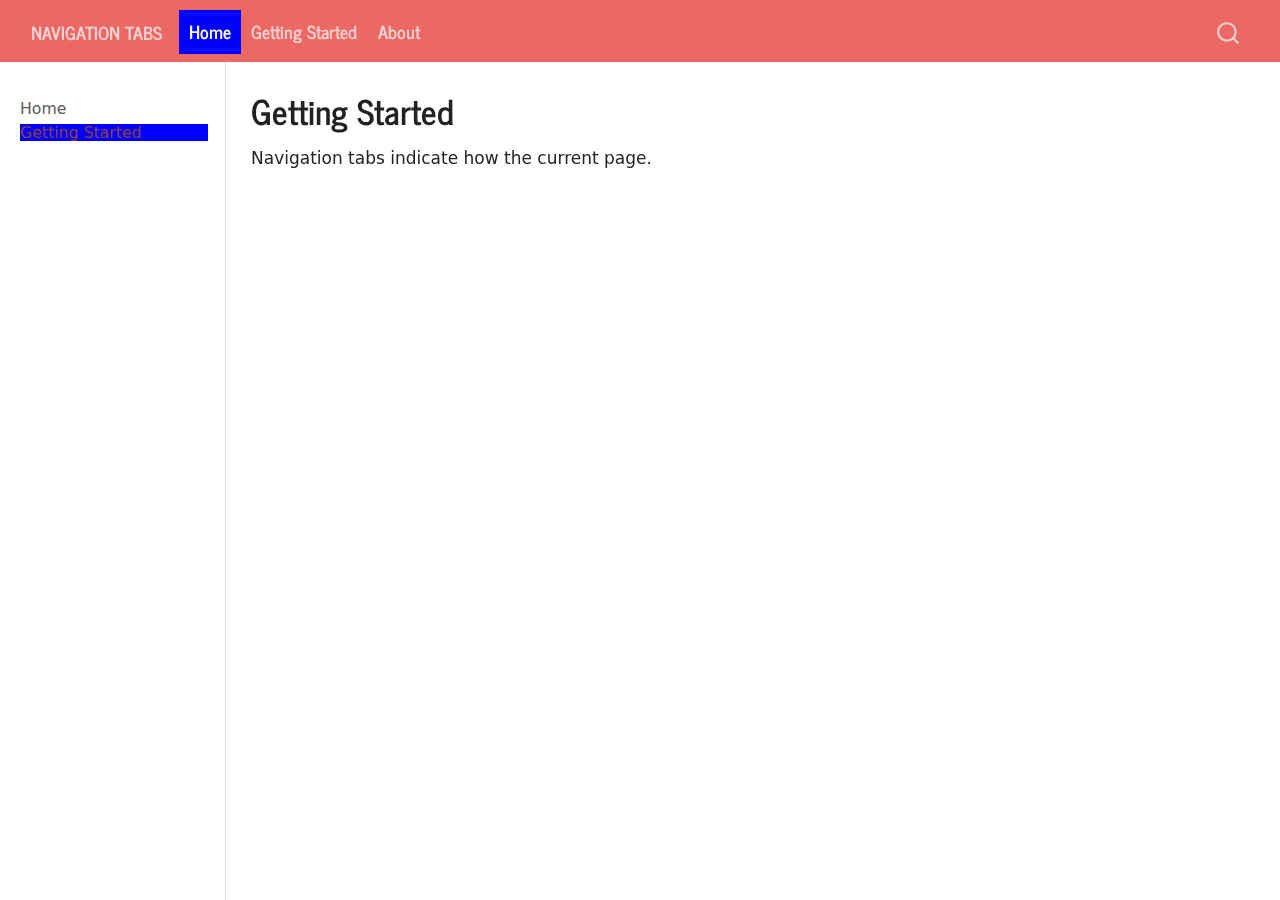
<file: getting_started.html>
<!DOCTYPE html>
<html xmlns="http://www.w3.org/1999/xhtml" lang="en" xml:lang="en"><head>

<meta charset="utf-8">
<meta name="generator" content="quarto-1.5.55">

<meta name="viewport" content="width=device-width, initial-scale=1.0, user-scalable=yes">


<title>Getting Started – Navigation tabs</title>
<style>
code{white-space: pre-wrap;}
span.smallcaps{font-variant: small-caps;}
div.columns{display: flex; gap: min(4vw, 1.5em);}
div.column{flex: auto; overflow-x: auto;}
div.hanging-indent{margin-left: 1.5em; text-indent: -1.5em;}
ul.task-list{list-style: none;}
ul.task-list li input[type="checkbox"] {
  width: 0.8em;
  margin: 0 0.8em 0.2em -1em; /* quarto-specific, see https://github.com/quarto-dev/quarto-cli/issues/4556 */ 
  vertical-align: middle;
}
</style>


<script src="site_libs/quarto-nav/quarto-nav.js"></script>
<script src="site_libs/quarto-nav/headroom.min.js"></script>
<script src="site_libs/clipboard/clipboard.min.js"></script>
<script src="site_libs/quarto-search/autocomplete.umd.js"></script>
<script src="site_libs/quarto-search/fuse.min.js"></script>
<script src="site_libs/quarto-search/quarto-search.js"></script>
<meta name="quarto:offset" content="./">
<script src="site_libs/quarto-html/quarto.js"></script>
<script src="site_libs/quarto-html/popper.min.js"></script>
<script src="site_libs/quarto-html/tippy.umd.min.js"></script>
<script src="site_libs/quarto-html/anchor.min.js"></script>
<link href="site_libs/quarto-html/tippy.css" rel="stylesheet">
<link href="site_libs/quarto-html/quarto-syntax-highlighting.css" rel="stylesheet" id="quarto-text-highlighting-styles">
<script src="site_libs/bootstrap/bootstrap.min.js"></script>
<link href="site_libs/bootstrap/bootstrap-icons.css" rel="stylesheet">
<link href="site_libs/bootstrap/bootstrap.min.css" rel="stylesheet" id="quarto-bootstrap" data-mode="light">
<script id="quarto-search-options" type="application/json">{
  "location": "navbar",
  "copy-button": false,
  "collapse-after": 3,
  "panel-placement": "end",
  "type": "overlay",
  "limit": 50,
  "keyboard-shortcut": [
    "f",
    "/",
    "s"
  ],
  "show-item-context": false,
  "language": {
    "search-no-results-text": "No results",
    "search-matching-documents-text": "matching documents",
    "search-copy-link-title": "Copy link to search",
    "search-hide-matches-text": "Hide additional matches",
    "search-more-match-text": "more match in this document",
    "search-more-matches-text": "more matches in this document",
    "search-clear-button-title": "Clear",
    "search-text-placeholder": "",
    "search-detached-cancel-button-title": "Cancel",
    "search-submit-button-title": "Submit",
    "search-label": "Search"
  }
}</script>


<link rel="stylesheet" href="styles.css">
</head>

<body class="nav-sidebar docked nav-fixed">

<div id="quarto-search-results"></div>
  <header id="quarto-header" class="headroom fixed-top">
    <nav class="navbar navbar-expand-lg " data-bs-theme="dark">
      <div class="navbar-container container-fluid">
      <div class="navbar-brand-container mx-auto">
    <a class="navbar-brand" href="./index.html">
    <span class="navbar-title">Navigation tabs</span>
    </a>
  </div>
            <div id="quarto-search" class="" title="Search"></div>
          <button class="navbar-toggler" type="button" data-bs-toggle="collapse" data-bs-target="#navbarCollapse" aria-controls="navbarCollapse" role="menu" aria-expanded="false" aria-label="Toggle navigation" onclick="if (window.quartoToggleHeadroom) { window.quartoToggleHeadroom(); }">
  <span class="navbar-toggler-icon"></span>
</button>
          <div class="collapse navbar-collapse" id="navbarCollapse">
            <ul class="navbar-nav navbar-nav-scroll me-auto">
  <li class="nav-item">
    <a class="nav-link active" href="./index.html" aria-current="page"> 
<span class="menu-text">Home</span></a>
  </li>  
  <li class="nav-item">
    <a class="nav-link" href="./getting_started.html"> 
<span class="menu-text">Getting Started</span></a>
  </li>  
  <li class="nav-item">
    <a class="nav-link" href="./about.html"> 
<span class="menu-text">About</span></a>
  </li>  
</ul>
          </div> <!-- /navcollapse -->
            <div class="quarto-navbar-tools">
</div>
      </div> <!-- /container-fluid -->
    </nav>
  <nav class="quarto-secondary-nav">
    <div class="container-fluid d-flex">
      <button type="button" class="quarto-btn-toggle btn" data-bs-toggle="collapse" role="button" data-bs-target=".quarto-sidebar-collapse-item" aria-controls="quarto-sidebar" aria-expanded="false" aria-label="Toggle sidebar navigation" onclick="if (window.quartoToggleHeadroom) { window.quartoToggleHeadroom(); }">
        <i class="bi bi-layout-text-sidebar-reverse"></i>
      </button>
        <nav class="quarto-page-breadcrumbs" aria-label="breadcrumb"><ol class="breadcrumb"><li class="breadcrumb-item"><a href="./getting_started.html">Getting Started</a></li></ol></nav>
        <a class="flex-grow-1" role="navigation" data-bs-toggle="collapse" data-bs-target=".quarto-sidebar-collapse-item" aria-controls="quarto-sidebar" aria-expanded="false" aria-label="Toggle sidebar navigation" onclick="if (window.quartoToggleHeadroom) { window.quartoToggleHeadroom(); }">      
        </a>
    </div>
  </nav>
</header>
<!-- content -->
<div id="quarto-content" class="quarto-container page-columns page-rows-contents page-layout-article page-navbar">
<!-- sidebar -->
  <nav id="quarto-sidebar" class="sidebar collapse collapse-horizontal quarto-sidebar-collapse-item sidebar-navigation docked overflow-auto">
    <div class="sidebar-menu-container"> 
    <ul class="list-unstyled mt-1">
        <li class="sidebar-item">
  <div class="sidebar-item-container"> 
  <a href="./index.html" class="sidebar-item-text sidebar-link">
 <span class="menu-text">Home</span></a>
  </div>
</li>
        <li class="sidebar-item">
  <div class="sidebar-item-container"> 
  <a href="./getting_started.html" class="sidebar-item-text sidebar-link active">
 <span class="menu-text">Getting Started</span></a>
  </div>
</li>
    </ul>
    </div>
</nav>
<div id="quarto-sidebar-glass" class="quarto-sidebar-collapse-item" data-bs-toggle="collapse" data-bs-target=".quarto-sidebar-collapse-item"></div>
<!-- margin-sidebar -->
    <div id="quarto-margin-sidebar" class="sidebar margin-sidebar zindex-bottom">
        
    </div>
<!-- main -->
<main class="content" id="quarto-document-content">

<header id="title-block-header" class="quarto-title-block default">
<div class="quarto-title">
<h1 class="title">Getting Started</h1>
</div>



<div class="quarto-title-meta">

    
  
    
  </div>
  


</header>


<p>Navigation tabs indicate how the current page.</p>



</main> <!-- /main -->
<script id="quarto-html-after-body" type="application/javascript">
window.document.addEventListener("DOMContentLoaded", function (event) {
  const toggleBodyColorMode = (bsSheetEl) => {
    const mode = bsSheetEl.getAttribute("data-mode");
    const bodyEl = window.document.querySelector("body");
    if (mode === "dark") {
      bodyEl.classList.add("quarto-dark");
      bodyEl.classList.remove("quarto-light");
    } else {
      bodyEl.classList.add("quarto-light");
      bodyEl.classList.remove("quarto-dark");
    }
  }
  const toggleBodyColorPrimary = () => {
    const bsSheetEl = window.document.querySelector("link#quarto-bootstrap");
    if (bsSheetEl) {
      toggleBodyColorMode(bsSheetEl);
    }
  }
  toggleBodyColorPrimary();  
  const icon = "";
  const anchorJS = new window.AnchorJS();
  anchorJS.options = {
    placement: 'right',
    icon: icon
  };
  anchorJS.add('.anchored');
  const isCodeAnnotation = (el) => {
    for (const clz of el.classList) {
      if (clz.startsWith('code-annotation-')) {                     
        return true;
      }
    }
    return false;
  }
  const onCopySuccess = function(e) {
    // button target
    const button = e.trigger;
    // don't keep focus
    button.blur();
    // flash "checked"
    button.classList.add('code-copy-button-checked');
    var currentTitle = button.getAttribute("title");
    button.setAttribute("title", "Copied!");
    let tooltip;
    if (window.bootstrap) {
      button.setAttribute("data-bs-toggle", "tooltip");
      button.setAttribute("data-bs-placement", "left");
      button.setAttribute("data-bs-title", "Copied!");
      tooltip = new bootstrap.Tooltip(button, 
        { trigger: "manual", 
          customClass: "code-copy-button-tooltip",
          offset: [0, -8]});
      tooltip.show();    
    }
    setTimeout(function() {
      if (tooltip) {
        tooltip.hide();
        button.removeAttribute("data-bs-title");
        button.removeAttribute("data-bs-toggle");
        button.removeAttribute("data-bs-placement");
      }
      button.setAttribute("title", currentTitle);
      button.classList.remove('code-copy-button-checked');
    }, 1000);
    // clear code selection
    e.clearSelection();
  }
  const getTextToCopy = function(trigger) {
      const codeEl = trigger.previousElementSibling.cloneNode(true);
      for (const childEl of codeEl.children) {
        if (isCodeAnnotation(childEl)) {
          childEl.remove();
        }
      }
      return codeEl.innerText;
  }
  const clipboard = new window.ClipboardJS('.code-copy-button:not([data-in-quarto-modal])', {
    text: getTextToCopy
  });
  clipboard.on('success', onCopySuccess);
  if (window.document.getElementById('quarto-embedded-source-code-modal')) {
    // For code content inside modals, clipBoardJS needs to be initialized with a container option
    // TODO: Check when it could be a function (https://github.com/zenorocha/clipboard.js/issues/860)
    const clipboardModal = new window.ClipboardJS('.code-copy-button[data-in-quarto-modal]', {
      text: getTextToCopy,
      container: window.document.getElementById('quarto-embedded-source-code-modal')
    });
    clipboardModal.on('success', onCopySuccess);
  }
    var localhostRegex = new RegExp(/^(?:http|https):\/\/localhost\:?[0-9]*\//);
    var mailtoRegex = new RegExp(/^mailto:/);
      var filterRegex = new RegExp('/' + window.location.host + '/');
    var isInternal = (href) => {
        return filterRegex.test(href) || localhostRegex.test(href) || mailtoRegex.test(href);
    }
    // Inspect non-navigation links and adorn them if external
 	var links = window.document.querySelectorAll('a[href]:not(.nav-link):not(.navbar-brand):not(.toc-action):not(.sidebar-link):not(.sidebar-item-toggle):not(.pagination-link):not(.no-external):not([aria-hidden]):not(.dropdown-item):not(.quarto-navigation-tool):not(.about-link)');
    for (var i=0; i<links.length; i++) {
      const link = links[i];
      if (!isInternal(link.href)) {
        // undo the damage that might have been done by quarto-nav.js in the case of
        // links that we want to consider external
        if (link.dataset.originalHref !== undefined) {
          link.href = link.dataset.originalHref;
        }
      }
    }
  function tippyHover(el, contentFn, onTriggerFn, onUntriggerFn) {
    const config = {
      allowHTML: true,
      maxWidth: 500,
      delay: 100,
      arrow: false,
      appendTo: function(el) {
          return el.parentElement;
      },
      interactive: true,
      interactiveBorder: 10,
      theme: 'quarto',
      placement: 'bottom-start',
    };
    if (contentFn) {
      config.content = contentFn;
    }
    if (onTriggerFn) {
      config.onTrigger = onTriggerFn;
    }
    if (onUntriggerFn) {
      config.onUntrigger = onUntriggerFn;
    }
    window.tippy(el, config); 
  }
  const noterefs = window.document.querySelectorAll('a[role="doc-noteref"]');
  for (var i=0; i<noterefs.length; i++) {
    const ref = noterefs[i];
    tippyHover(ref, function() {
      // use id or data attribute instead here
      let href = ref.getAttribute('data-footnote-href') || ref.getAttribute('href');
      try { href = new URL(href).hash; } catch {}
      const id = href.replace(/^#\/?/, "");
      const note = window.document.getElementById(id);
      if (note) {
        return note.innerHTML;
      } else {
        return "";
      }
    });
  }
  const xrefs = window.document.querySelectorAll('a.quarto-xref');
  const processXRef = (id, note) => {
    // Strip column container classes
    const stripColumnClz = (el) => {
      el.classList.remove("page-full", "page-columns");
      if (el.children) {
        for (const child of el.children) {
          stripColumnClz(child);
        }
      }
    }
    stripColumnClz(note)
    if (id === null || id.startsWith('sec-')) {
      // Special case sections, only their first couple elements
      const container = document.createElement("div");
      if (note.children && note.children.length > 2) {
        container.appendChild(note.children[0].cloneNode(true));
        for (let i = 1; i < note.children.length; i++) {
          const child = note.children[i];
          if (child.tagName === "P" && child.innerText === "") {
            continue;
          } else {
            container.appendChild(child.cloneNode(true));
            break;
          }
        }
        if (window.Quarto?.typesetMath) {
          window.Quarto.typesetMath(container);
        }
        return container.innerHTML
      } else {
        if (window.Quarto?.typesetMath) {
          window.Quarto.typesetMath(note);
        }
        return note.innerHTML;
      }
    } else {
      // Remove any anchor links if they are present
      const anchorLink = note.querySelector('a.anchorjs-link');
      if (anchorLink) {
        anchorLink.remove();
      }
      if (window.Quarto?.typesetMath) {
        window.Quarto.typesetMath(note);
      }
      // TODO in 1.5, we should make sure this works without a callout special case
      if (note.classList.contains("callout")) {
        return note.outerHTML;
      } else {
        return note.innerHTML;
      }
    }
  }
  for (var i=0; i<xrefs.length; i++) {
    const xref = xrefs[i];
    tippyHover(xref, undefined, function(instance) {
      instance.disable();
      let url = xref.getAttribute('href');
      let hash = undefined; 
      if (url.startsWith('#')) {
        hash = url;
      } else {
        try { hash = new URL(url).hash; } catch {}
      }
      if (hash) {
        const id = hash.replace(/^#\/?/, "");
        const note = window.document.getElementById(id);
        if (note !== null) {
          try {
            const html = processXRef(id, note.cloneNode(true));
            instance.setContent(html);
          } finally {
            instance.enable();
            instance.show();
          }
        } else {
          // See if we can fetch this
          fetch(url.split('#')[0])
          .then(res => res.text())
          .then(html => {
            const parser = new DOMParser();
            const htmlDoc = parser.parseFromString(html, "text/html");
            const note = htmlDoc.getElementById(id);
            if (note !== null) {
              const html = processXRef(id, note);
              instance.setContent(html);
            } 
          }).finally(() => {
            instance.enable();
            instance.show();
          });
        }
      } else {
        // See if we can fetch a full url (with no hash to target)
        // This is a special case and we should probably do some content thinning / targeting
        fetch(url)
        .then(res => res.text())
        .then(html => {
          const parser = new DOMParser();
          const htmlDoc = parser.parseFromString(html, "text/html");
          const note = htmlDoc.querySelector('main.content');
          if (note !== null) {
            // This should only happen for chapter cross references
            // (since there is no id in the URL)
            // remove the first header
            if (note.children.length > 0 && note.children[0].tagName === "HEADER") {
              note.children[0].remove();
            }
            const html = processXRef(null, note);
            instance.setContent(html);
          } 
        }).finally(() => {
          instance.enable();
          instance.show();
        });
      }
    }, function(instance) {
    });
  }
      let selectedAnnoteEl;
      const selectorForAnnotation = ( cell, annotation) => {
        let cellAttr = 'data-code-cell="' + cell + '"';
        let lineAttr = 'data-code-annotation="' +  annotation + '"';
        const selector = 'span[' + cellAttr + '][' + lineAttr + ']';
        return selector;
      }
      const selectCodeLines = (annoteEl) => {
        const doc = window.document;
        const targetCell = annoteEl.getAttribute("data-target-cell");
        const targetAnnotation = annoteEl.getAttribute("data-target-annotation");
        const annoteSpan = window.document.querySelector(selectorForAnnotation(targetCell, targetAnnotation));
        const lines = annoteSpan.getAttribute("data-code-lines").split(",");
        const lineIds = lines.map((line) => {
          return targetCell + "-" + line;
        })
        let top = null;
        let height = null;
        let parent = null;
        if (lineIds.length > 0) {
            //compute the position of the single el (top and bottom and make a div)
            const el = window.document.getElementById(lineIds[0]);
            top = el.offsetTop;
            height = el.offsetHeight;
            parent = el.parentElement.parentElement;
          if (lineIds.length > 1) {
            const lastEl = window.document.getElementById(lineIds[lineIds.length - 1]);
            const bottom = lastEl.offsetTop + lastEl.offsetHeight;
            height = bottom - top;
          }
          if (top !== null && height !== null && parent !== null) {
            // cook up a div (if necessary) and position it 
            let div = window.document.getElementById("code-annotation-line-highlight");
            if (div === null) {
              div = window.document.createElement("div");
              div.setAttribute("id", "code-annotation-line-highlight");
              div.style.position = 'absolute';
              parent.appendChild(div);
            }
            div.style.top = top - 2 + "px";
            div.style.height = height + 4 + "px";
            div.style.left = 0;
            let gutterDiv = window.document.getElementById("code-annotation-line-highlight-gutter");
            if (gutterDiv === null) {
              gutterDiv = window.document.createElement("div");
              gutterDiv.setAttribute("id", "code-annotation-line-highlight-gutter");
              gutterDiv.style.position = 'absolute';
              const codeCell = window.document.getElementById(targetCell);
              const gutter = codeCell.querySelector('.code-annotation-gutter');
              gutter.appendChild(gutterDiv);
            }
            gutterDiv.style.top = top - 2 + "px";
            gutterDiv.style.height = height + 4 + "px";
          }
          selectedAnnoteEl = annoteEl;
        }
      };
      const unselectCodeLines = () => {
        const elementsIds = ["code-annotation-line-highlight", "code-annotation-line-highlight-gutter"];
        elementsIds.forEach((elId) => {
          const div = window.document.getElementById(elId);
          if (div) {
            div.remove();
          }
        });
        selectedAnnoteEl = undefined;
      };
        // Handle positioning of the toggle
    window.addEventListener(
      "resize",
      throttle(() => {
        elRect = undefined;
        if (selectedAnnoteEl) {
          selectCodeLines(selectedAnnoteEl);
        }
      }, 10)
    );
    function throttle(fn, ms) {
    let throttle = false;
    let timer;
      return (...args) => {
        if(!throttle) { // first call gets through
            fn.apply(this, args);
            throttle = true;
        } else { // all the others get throttled
            if(timer) clearTimeout(timer); // cancel #2
            timer = setTimeout(() => {
              fn.apply(this, args);
              timer = throttle = false;
            }, ms);
        }
      };
    }
      // Attach click handler to the DT
      const annoteDls = window.document.querySelectorAll('dt[data-target-cell]');
      for (const annoteDlNode of annoteDls) {
        annoteDlNode.addEventListener('click', (event) => {
          const clickedEl = event.target;
          if (clickedEl !== selectedAnnoteEl) {
            unselectCodeLines();
            const activeEl = window.document.querySelector('dt[data-target-cell].code-annotation-active');
            if (activeEl) {
              activeEl.classList.remove('code-annotation-active');
            }
            selectCodeLines(clickedEl);
            clickedEl.classList.add('code-annotation-active');
          } else {
            // Unselect the line
            unselectCodeLines();
            clickedEl.classList.remove('code-annotation-active');
          }
        });
      }
  const findCites = (el) => {
    const parentEl = el.parentElement;
    if (parentEl) {
      const cites = parentEl.dataset.cites;
      if (cites) {
        return {
          el,
          cites: cites.split(' ')
        };
      } else {
        return findCites(el.parentElement)
      }
    } else {
      return undefined;
    }
  };
  var bibliorefs = window.document.querySelectorAll('a[role="doc-biblioref"]');
  for (var i=0; i<bibliorefs.length; i++) {
    const ref = bibliorefs[i];
    const citeInfo = findCites(ref);
    if (citeInfo) {
      tippyHover(citeInfo.el, function() {
        var popup = window.document.createElement('div');
        citeInfo.cites.forEach(function(cite) {
          var citeDiv = window.document.createElement('div');
          citeDiv.classList.add('hanging-indent');
          citeDiv.classList.add('csl-entry');
          var biblioDiv = window.document.getElementById('ref-' + cite);
          if (biblioDiv) {
            citeDiv.innerHTML = biblioDiv.innerHTML;
          }
          popup.appendChild(citeDiv);
        });
        return popup.innerHTML;
      });
    }
  }
});
</script>
</div> <!-- /content -->




</body></html>
</file>
<file: site_libs/quarto-html/tippy.css>
.tippy-box[data-animation=fade][data-state=hidden]{opacity:0}[data-tippy-root]{max-width:calc(100vw - 10px)}.tippy-box{position:relative;background-color:#333;color:#fff;border-radius:4px;font-size:14px;line-height:1.4;white-space:normal;outline:0;transition-property:transform,visibility,opacity}.tippy-box[data-placement^=top]>.tippy-arrow{bottom:0}.tippy-box[data-placement^=top]>.tippy-arrow:before{bottom:-7px;left:0;border-width:8px 8px 0;border-top-color:initial;transform-origin:center top}.tippy-box[data-placement^=bottom]>.tippy-arrow{top:0}.tippy-box[data-placement^=bottom]>.tippy-arrow:before{top:-7px;left:0;border-width:0 8px 8px;border-bottom-color:initial;transform-origin:center bottom}.tippy-box[data-placement^=left]>.tippy-arrow{right:0}.tippy-box[data-placement^=left]>.tippy-arrow:before{border-width:8px 0 8px 8px;border-left-color:initial;right:-7px;transform-origin:center left}.tippy-box[data-placement^=right]>.tippy-arrow{left:0}.tippy-box[data-placement^=right]>.tippy-arrow:before{left:-7px;border-width:8px 8px 8px 0;border-right-color:initial;transform-origin:center right}.tippy-box[data-inertia][data-state=visible]{transition-timing-function:cubic-bezier(.54,1.5,.38,1.11)}.tippy-arrow{width:16px;height:16px;color:#333}.tippy-arrow:before{content:"";position:absolute;border-color:transparent;border-style:solid}.tippy-content{position:relative;padding:5px 9px;z-index:1}
</file>
<file: site_libs/quarto-html/quarto-syntax-highlighting.css>
/* quarto syntax highlight colors */
:root {
  --quarto-hl-ot-color: #003B4F;
  --quarto-hl-at-color: #657422;
  --quarto-hl-ss-color: #20794D;
  --quarto-hl-an-color: #5E5E5E;
  --quarto-hl-fu-color: #4758AB;
  --quarto-hl-st-color: #20794D;
  --quarto-hl-cf-color: #003B4F;
  --quarto-hl-op-color: #5E5E5E;
  --quarto-hl-er-color: #AD0000;
  --quarto-hl-bn-color: #AD0000;
  --quarto-hl-al-color: #AD0000;
  --quarto-hl-va-color: #111111;
  --quarto-hl-bu-color: inherit;
  --quarto-hl-ex-color: inherit;
  --quarto-hl-pp-color: #AD0000;
  --quarto-hl-in-color: #5E5E5E;
  --quarto-hl-vs-color: #20794D;
  --quarto-hl-wa-color: #5E5E5E;
  --quarto-hl-do-color: #5E5E5E;
  --quarto-hl-im-color: #00769E;
  --quarto-hl-ch-color: #20794D;
  --quarto-hl-dt-color: #AD0000;
  --quarto-hl-fl-color: #AD0000;
  --quarto-hl-co-color: #5E5E5E;
  --quarto-hl-cv-color: #5E5E5E;
  --quarto-hl-cn-color: #8f5902;
  --quarto-hl-sc-color: #5E5E5E;
  --quarto-hl-dv-color: #AD0000;
  --quarto-hl-kw-color: #003B4F;
}

/* other quarto variables */
:root {
  --quarto-font-monospace: SFMono-Regular, Menlo, Monaco, Consolas, "Liberation Mono", "Courier New", monospace;
}

pre > code.sourceCode > span {
  color: #003B4F;
}

code span {
  color: #003B4F;
}

code.sourceCode > span {
  color: #003B4F;
}

div.sourceCode,
div.sourceCode pre.sourceCode {
  color: #003B4F;
}

code span.ot {
  color: #003B4F;
  font-style: inherit;
}

code span.at {
  color: #657422;
  font-style: inherit;
}

code span.ss {
  color: #20794D;
  font-style: inherit;
}

code span.an {
  color: #5E5E5E;
  font-style: inherit;
}

code span.fu {
  color: #4758AB;
  font-style: inherit;
}

code span.st {
  color: #20794D;
  font-style: inherit;
}

code span.cf {
  color: #003B4F;
  font-weight: bold;
  font-style: inherit;
}

code span.op {
  color: #5E5E5E;
  font-style: inherit;
}

code span.er {
  color: #AD0000;
  font-style: inherit;
}

code span.bn {
  color: #AD0000;
  font-style: inherit;
}

code span.al {
  color: #AD0000;
  font-style: inherit;
}

code span.va {
  color: #111111;
  font-style: inherit;
}

code span.bu {
  font-style: inherit;
}

code span.ex {
  font-style: inherit;
}

code span.pp {
  color: #AD0000;
  font-style: inherit;
}

code span.in {
  color: #5E5E5E;
  font-style: inherit;
}

code span.vs {
  color: #20794D;
  font-style: inherit;
}

code span.wa {
  color: #5E5E5E;
  font-style: italic;
}

code span.do {
  color: #5E5E5E;
  font-style: italic;
}

code span.im {
  color: #00769E;
  font-style: inherit;
}

code span.ch {
  color: #20794D;
  font-style: inherit;
}

code span.dt {
  color: #AD0000;
  font-style: inherit;
}

code span.fl {
  color: #AD0000;
  font-style: inherit;
}

code span.co {
  color: #5E5E5E;
  font-style: inherit;
}

code span.cv {
  color: #5E5E5E;
  font-style: italic;
}

code span.cn {
  color: #8f5902;
  font-style: inherit;
}

code span.sc {
  color: #5E5E5E;
  font-style: inherit;
}

code span.dv {
  color: #AD0000;
  font-style: inherit;
}

code span.kw {
  color: #003B4F;
  font-weight: bold;
  font-style: inherit;
}

.prevent-inlining {
  content: "</";
}

/*# sourceMappingURL=debc5d5d77c3f9108843748ff7464032.css.map */
</file>
<file: styles.css>
.active {
    background-color: blue;
}
</file>
